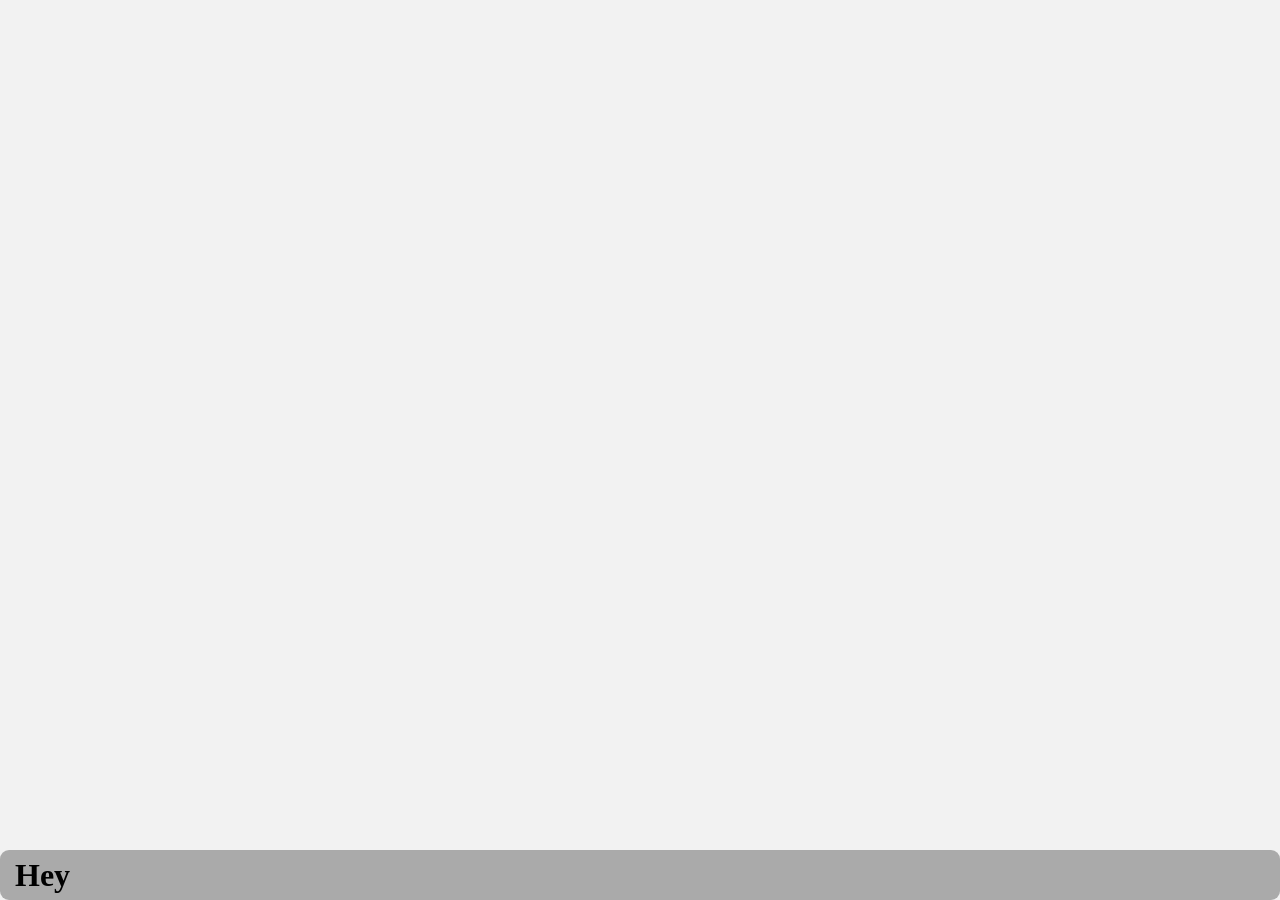
<file: tester.html>
<!DOCTYPE html>
<html>
<head>
	<meta charset="UTF-8">
	<meta name="viewport" content="width=device-width, initial-scale=1.0">
	
	<title>Neet Hub</title>
	
	<link rel="stylesheet" href="css/style.css">
	
</head>

<body>
	<div class="banner" id="Nil"> Hey </div>
	<div class="banner B" id="Nil" style="background: #aaa"> Hey </div>
	
</body>

</html>
</file>
<file: css/style.css>
body {  /* nothing for general, # for id, . for class */
	font-family: Arial, sans-serif;
	background: #f2f2f2;
	margin: 0;
}

#loginPage,
.pageStyleB {
	max-width: 500px;
	margin: 50px auto;
	background: #cef;
	padding: 25px;
	border-radius: 12px;
}

.pageStyleB {
	display: none;
}


h1 {
	font-family: "Bookman Old Style", Bookman, Georgia, serif;
	font-size: 32px;
	font-weight: bold;
}

input {
	width: 100%;
	padding: 10px;
	margin: 8px 0;
	box-sizing: border-box;
}

button {
	padding: 10px 15px;
	margin: 5px;
	cursor: pointer;
	transition:
		transform 0.15s ease,
		box-shadow 0.15s ease;
}

button:hover {
	transform: scale(1.0005);
	box-shadow: 0 5px 15px rgba(0,0,0,0.2);
}

button:active {
	transform: translateY(1px) scale(0.98);
}

button.B {
	padding: 4px 6px;
	margin: 2px;
	cursor: pointer;
}



#messages {
	height: 400px;
	overflow-y: auto;
	border: 1px solid #ccc;
	padding: 10px;
	margin-bottom: 10px;
}

.message {
	background: #eeeeee;
	padding: 8px;
	margin-top: 5px;
	margin-bottom: 5px;
	border-radius: 8px;
}

.message {
	animation: messageIn 0.25s ease-out;
}

.messageCompressed {
	background: #eeeeee;
	padding: 8px;
	margin-top: 5px;
	margin-bottom: 5px;
	border-radius: 8px;
}

.message b {
	display: block;
}


.superTop {
	position: fixed;
	z-index: 9999;
	top: 100px;
	
	left: 50%;
	transform: translateX(-50%);
	
	background: #222222;
	padding: 25px;
	
	max-width: 500px;
	max-height: 200px;
	
	margin: 50px auto;
	border-radius: 12px;
}

.banner {
	position: fixed;
	z-index: 999;
	padding: 5px 15px 5px 15px;
	background: #7cf;
	
	border-radius: 9px;
	
	left: 0px;
	right: 0px;  /* stretches to fit */
	top: 0px;
	
	/* bottom: 0px; commented to make top as default */
	
	max-width: 100000px;
	min-height: 50px;
	
	font-size: 32px;
	font-family: serif;
	font-weight: bold;
	height: auto;
	
	display: none;
}


.banner.B {
	top: auto;
	height: auto;
	bottom: 0px;
	left: 0px;
	right: 0px;
}

.banner.T {
	top: 0px;
	bottom: auto;
	left: 0px;
	right: 0px;
}

.banner.L {
	top: 0px;
	bottom: 0px;
	left: 0px;
	right: auto;
}

.banner.R {
	top: 0px;
	bottom: 0px;
	left: auto;
	right: 0px;
}

.banner.B button,
.banner.B .file-btn {
	margin: 0;
	white-space: nowrap;
	display: inline-flex;
	align-items: center;
	justify-content: center;
	height: 38px;
	box-sizing: border-box;
	font-size: 14px;
}

.banner.B {
	top: auto;
	bottom: 0px;
	left: 0px;
	right: 0px;
	height: auto;
	min-height: 50px;

	/* Flex container to place everything side-by-side */
	display: flex;
	align-items: center;
	gap: 6px;
	box-sizing: border-box;
}

/* Ensure the text input grows to fill available space */
.banner.B #messageInput {
	flex: 1;
	margin: 0;
	height: 38px;
	font-size: 15px;
	border: 1px solid #ccc;
	border-radius: 6px;
}

/* Shared styling for buttons and file label */
.banner.B button,
.banner.B .file-btn {
	margin: 0;
	white-space: nowrap;
	display: inline-flex;
	align-items: center;
	justify-content: center;
	height: 38px;
	box-sizing: border-box;
	font-size: 14px;
}

/* Icon button sizing */
.banner.B .icon-btn,
.banner.B .file-btn {
	width: 38px;
	padding: 0;
	font-size: 18px;
	cursor: pointer;
	background: #fff;
	border: 1px solid #ccc;
	border-radius: 6px;
	user-select: none;
}

.banner.B .file-btn:hover {
	transform: scale(1.0005);
	box-shadow: 0 5px 15px rgba(0, 0, 0, 0.2);
}

.banner.B .file-btn:active {
	transform: translateY(1px) scale(0.98);
}

#emergencyBubble {
	position: fixed;
	right: 20px;
	bottom: 50px;
	
	width: 55px;
	height: 55px;
	
	border-radius: 50%;
	border: none;
	
	background: #222;
	color: white;
	
	font-size: 20px;
	cursor: grab;
	z-index: 9999;
	
	margin: 0;
	padding: 0;
	
	user-select: none;
	touch-action: none;
}

#emergencyBubble:active {
	cursor: grabbing;
}

.mask-password {
	-webkit-text-security: disc;
	text-security: disc;
}

#loginButton {
	animation: popIn 0.5s ease;
}

.fixedButton {
	padding: 4px 6px;
	margin: 2px;
	cursor: pointer;
	width: 45px;
	height: 45px;
	border-radius: 50%
}

.notification {
	animation: notificationIn 0.4s ease-out;
}

.onlineDot {
	width: 8px;
	height: 8px;
	border-radius: 50%;
	background: limegreen;
	
	animation: pulse 1.5s ease-in-out infinite;
}

@keyframes popIn {
	from {
		opacity: 0;
		transform: scale(0.8);
	}
	
	to {
		opacity: 0;
		transform: scale(1);
	}
}

@keyframes bounce {
	0% {
		transform: translateY(0);
	}
	
	50% {
		transform: translateY(-15px);
	}
	
	100% {
		transform: translateY(0);
	}
}

@keyframes messageIn {
	from {
		opacity: 0;
		transform: translateY(10px);
	}
	
	to {
		opacity: 1;
		transform: translateY(0);
	}
}

@keyframes notificationIn {
	from {
		opacity: 0;
		transform: translateX(100%);
	}
	
	to {
		opacity: 1;
		transform: translateX(0);
	}
}

@keyframes pulse {
	0%, 100% {
		transform: scale(1);
		opacity: 1;
	}
	
	50% {
		transform: scale(1.4);
		opacity: 0.5;
	}
}

@keyframes spin {
	to {
		transform: rotate(360deg);
	}
}
</file>
